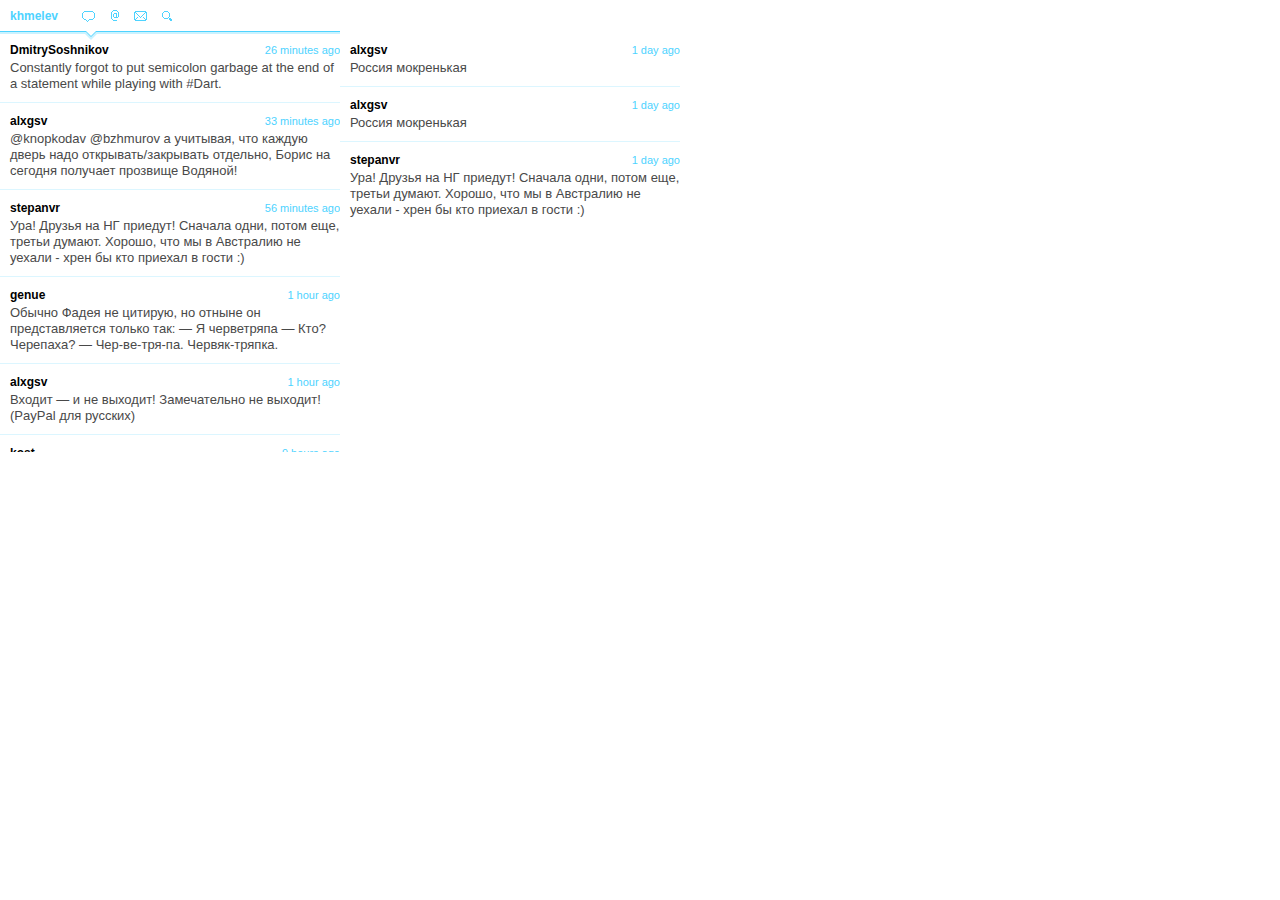
<file: makeup/index.html>
<!DOCTYPE HTML>
<html lang="ru-RU">
<head>
  <meta charset="UTF-8">
  <title></title>
  <link rel="stylesheet" href="style.css">
</head>
<body style="width: 340px; height: 462px;">
  <div id="main">
    <header>
      <h1 id="screen_name">khmelev</h1>
			<nav>
				<ul id="top_menu">
					<li><span id="home_timeline_icon"></span></li>
					<li><span id="mentions_timeline_icon"></span></li>
					<li><span id="dm_timeline_icon"></span></li>
					<li><span id="search_timeline_icon"></span></li>
				</ul>
			</nav>
    </header>
    <div class="shadow"></div>
    <div class="arrow">
      <div class="arrow_transparent"></div>
      <div class="arrow_border"></div>
      <div class="arrow_shadow"></div>
    </div>
    
    <div id="timeline">
      <div id="home" class="slide">
        <ul>
          <li>
            <div>
              <span class="nickname">DmitrySoshnikov</span>
              <time datetime="{$datetime}">26 minutes ago</time>
              <p>Constantly forgot to put semicolon garbage at the end of a statement while playing with #Dart.</p>
            </div>
          </li>
          <li>
            <div>
              <span class="nickname">alxgsv</span>
              <time datetime="{$datetime}">33 minutes ago</time>
              <p>@knopkodav @bzhmurov а учитывая, что каждую дверь надо открывать/закрывать отдельно, Борис на сегодня получает прозвище Водяной!</p>
            </div>
          </li>
          <li>
            <div>
              <span class="nickname">stepanvr</span>
              <time datetime="{$datetime}">56 minutes ago</time>
              <p>Ура! Друзья на НГ приедут! Сначала одни, потом еще, третьи думают. Хорошо, что мы в Австралию не уехали - хрен бы кто приехал в гости :)</p>
            </div>
          </li>
          <li>
            <div>
              <span class="nickname">genue</span>
              <time datetime="{$datetime}">1 hour ago</time>
              <p>Обычно Фадея не цитирую, но отныне он представляется только так: 
              — Я черветряпа
              — Кто? Черепаха?
              — Чер-ве-тря-па. Червяк-тряпка.</p>
            </div>
          </li>
          <li>
            <div>
              <span class="nickname">alxgsv</span>
              <time datetime="{$datetime}">1 hour ago</time>
              <p>Входит — и не выходит! Замечательно не выходит! (PayPal для русских)</p>
            </div>
          </li>
          <li>
            <div>
              <span class="nickname">kost</span>
              <time datetime="{$datetime}">9 hours ago</time>
              <p>Все приложения можно восстановить из App Store. Настройки сохранились. А часть можно и выкинуть.</p>
            </div>
          </li>
          <li>
            <div>
              <span class="nickname">kost</span>
              <time datetime="{$datetime}">10 hours ago</time>
              <p>Обновил iPad до iOS 5 — попали все приложения. Я лох?</p>
            </div>
          </li>
        </ul>
      </div>
      
      <div id="mentions" class="slide" style="position: absolute; top: 0; left: 340px;">
        <ul>
          <li>
            <div>
              <span class="nickname">alxgsv</span>
              <time datetime="{$datetime}">1 day ago</time>
              <p>Россия мокренькая</p>
            </div>
          </li>
          <li>
            <div>
              <span class="nickname">alxgsv</span>
              <time datetime="{$datetime}">1 day ago</time>
              <p>Россия мокренькая</p>
            </div>
          </li>
          <li>
            <div>
              <span class="nickname">stepanvr</span>
              <time datetime="{$datetime}">1 day ago</time>
              <p>Ура! Друзья на НГ приедут! Сначала одни, потом еще, третьи думают. Хорошо, что мы в Австралию не уехали - хрен бы кто приехал в гости :)</p>
            </div>
          </li>
        </ul>
      </div>
    </div>
  </div>
</body>
</html>
</file>
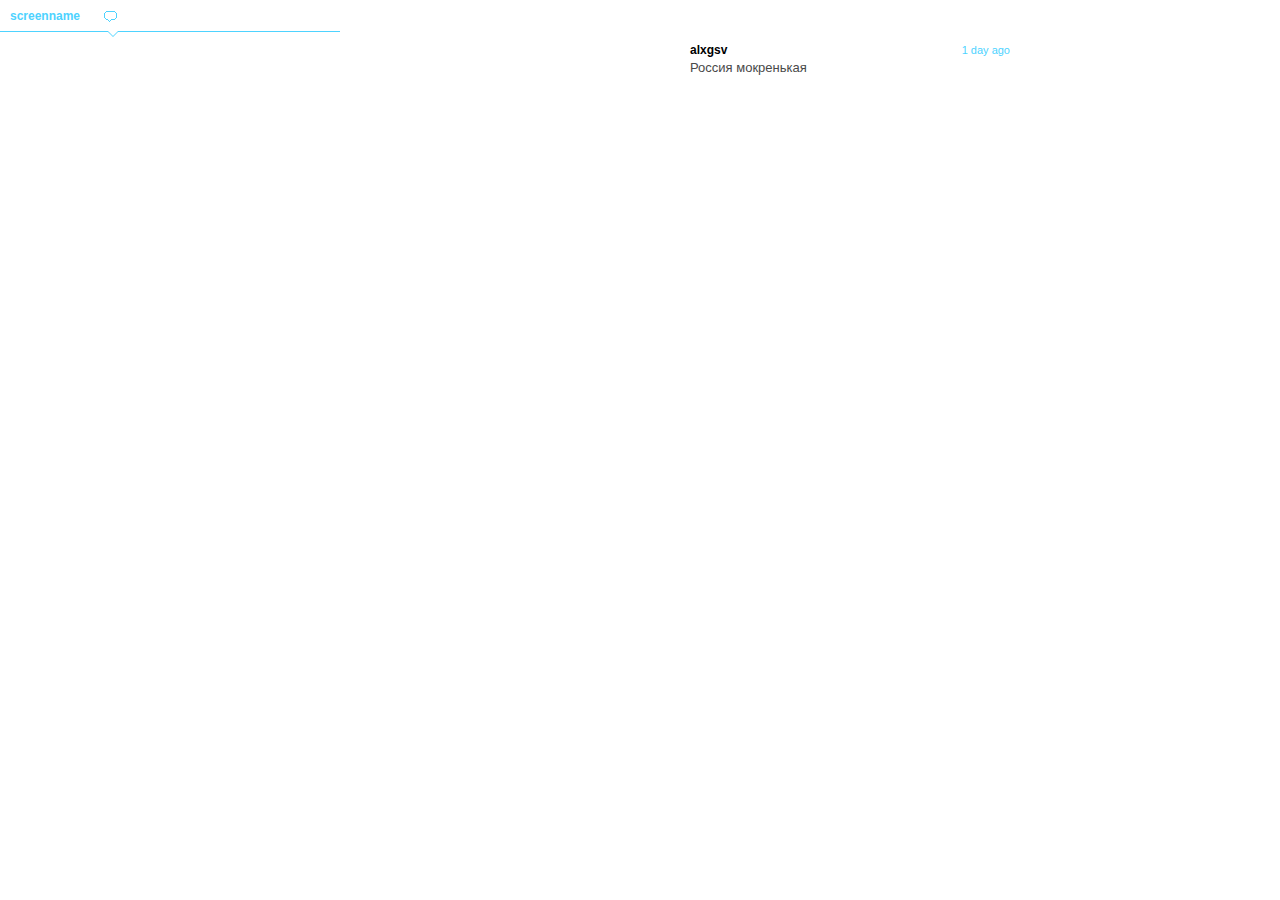
<file: popup.html>
<!DOCTYPE HTML>
<html lang="ru-RU">
<head>
  <meta charset="UTF-8">
  <link rel="stylesheet" href="/stylesheets/style.css">
  <script src="/javascripts/fowl/init.js"></script>
  <script src="/javascripts/3dparty/js_humanized_time_span/humanized_time_span.js"></script>
</head>
<body style="width: 340px; height: 462px;">
  <div id="main">
    <header>
      <h1 id="screen_name">screenname</h1>
			<nav>
				<ul id="top_menu">
					<li data-type='home' class="selected"><span id="home_timeline_icon"></span></li>
					<!--
          <li><span id="mentions_timeline_icon"></span></li>
					<li><span id="dm_timeline_icon"></span></li>
					<li><span id="search_timeline_icon"></span></li>
					-->
				</ul>
			</nav>
    </header>
    <div class="shadow"></div>
    <div class="arrow">
      <div class="arrow_transparent"></div>
      <div class="arrow_border"></div>
      <div class="arrow_shadow"></div>
    </div>
    
    <div id="timeline">
      <div id="home" class="slide">
        <ul></ul>
      </div>
      
      <div id="mentions" class="slide" style="position: absolute; top: 0; left: 340px;">
        <ul></ul>
      </div>
      
      <div id="temp" class="slide" style="position: absolute; top: 0; left: 680px;">
        <ul>
          <li>
            <div>
              <span class="nickname">alxgsv</span>
              <time datetime="{$datetime}">1 day ago</time>
              <p>Россия мокренькая</p>
            </div>
          </li>
        </ul>
      </div>
    </div>
  </div>
  
  <script src="/javascripts/3dparty/js_humanized_time_span/humanized_time_span.js"></script>
	<script src="/javascripts/3dparty/js-date-format/date-format.js"></script>
	
  <script src="/javascripts/fowl/storage.js"></script>
  <script>
    var background = chrome.extension.getBackgroundPage(),
        credentials = background.getCredentials();
    
    if( !credentials.accessTokenKey ){
      return;
    }
    
    var homeTimelineMenu,
        homeTimelineList,
        onSelectItem, onScrollHandler,
        getScrollTopWithListItems, setScrollTop, scrollTimeout,
        timeline, shadow, arrow, arrowShadow,
        arrowValues;
    
    arrowValues = [ 107 ];
        
    timeline = document.getElementById('timeline');
    homeTimelineMenu = document.querySelector('#home_timeline_icon').parentNode;      
    homeTimelineList = document.getElementById('home');
    
    shadow = document.querySelector('.shadow');
    arrow = document.querySelector('.arrow');
    arrowShadow = document.querySelector('.arrow_shadow');
    
    onSelectItem = function( event ){
      var target = event.target.parentNode,
          selected = document.querySelector('.selected');
      
      if( target == selected ){
        return;
      }
      
      var listItems = Array.prototype.slice.call(target.parentNode.children, 0),
          targetIndex = listItems.indexOf( target ),
          selectedIndex = listItems.indexOf( selected ),
          marginOffset = targetIndex * 340;
      
      selected.classList.remove('selected');
      target.classList.add('selected');
      
      timeline.style.marginLeft = -marginOffset + 'px';
      arrow.style.left = arrowValues[ targetIndex ] + 'px';
      
      var id = target.querySelector('span').getAttribute('id').split('_')[0];
      onScrollHandler( { target: document.getElementById( id ) } );
    };
    
    onScrollHandler = function( event ){
      var meta = fowl.storage.get('meta') || {},
          selectedTimelineType = document.querySelector('.selected').dataset.type,
          metaTimelineData = meta[ selectedTimelineType ] || {},
          scrollTop = event.target.scrollTop;
      
      metaTimelineData['scroll'] = scrollTop;
      meta[ selectedTimelineType ] = metaTimelineData;
      
      if( scrollTimeout ){
        clearTimeout( scrollTimeout );
      }
      
      scrollTimeout = setTimeout(function(){
        fowl.storage.set( 'meta', meta );
      }, 500);
      
      if( scrollTop > 0 ){
        shadow.style.display = 'block';
        arrowShadow.style.display = 'block';
      }
      
      else{
        shadow.style.display = 'none';
        arrowShadow.style.display = 'none';
      }
    };
    
    getScrollTopWithListItems = function( aTimelineType, aTweets, calcScrollTop ){
      var meta = fowl.storage.get('meta') || {},
          metaTimelineData = meta[ aTimelineType ] || {},
          lastScrollTimelineVal = metaTimelineData['scroll'] || 0;
      
      var tempTimeline = document.querySelector('#temp ul'),
          documentFragment = document.createDocumentFragment();
      
      tempTimeline.innerHTML = '';
      
      aTweets.forEach(function( tweet ){
        var li = document.createElement('li'),
            div = '<div><span class="nickname">{$screenName}</span><time datetime="{$datetime}">{$time}</time><p>{$text}</p></div>',
            data = {};
        
        data.screenName = tweet.user.screen_name;
        data.text = fowl.parse(tweet.text);
        data.time = humanized_time_span( new Date(tweet.created_at) );
        
        li.innerHTML = fowl.getMsg( div, data );
        documentFragment.appendChild( li );
      });
      
      tempTimeline.appendChild( documentFragment );
      
      var scrollTop = lastScrollTimelineVal,
          listItems = document.querySelectorAll('#temp li');
      
      if( calcScrollTop ){
        scrollTop += tempTimeline.offsetHeight;
      }
      
      metaTimelineData['scroll'] = scrollTop;
      meta[ aTimelineType ] = metaTimelineData;
      fowl.storage.set('meta', meta);
      
      tempTimeline.innerHTML = '';
      
      return {
        scrollTop: scrollTop,
        listItems: Array.prototype.slice.call( listItems, 0 )
      };
    };
    
    setScrollTop = function( aTimelineType ){
      var lastScrollTimelineVal = getCalcScrollTop( aTimelineType );
      document.getElementById( aTimelineType ).scrollTop = lastScrollTimelineVal;
    };
    
    homeTimelineMenu.addEventListener( 'click', onSelectItem, false );      
    homeTimelineList.addEventListener( 'scroll', onScrollHandler, false );
    
    var updateTimelineWithType = function( aTimelineType, aTweets, calcScrollTop ){
      var timeline = document.querySelector('#' + aTimelineType + ' ul'),
          data = getScrollTopWithListItems( aTimelineType, aTweets, calcScrollTop ),
          account = background.getUserInfo();
      
      document.getElementById('screen_name').innerHTML = account.screenName;
      
      var listItems = timeline.querySelectorAll('li');
      
      listItems = Array.prototype.slice.call( listItems, 0 );
      listItems = data.listItems.concat( listItems );
      
      var documentFragment = document.createDocumentFragment();
      for( var i=0, l=listItems.length; i<l; i++ ){
        documentFragment.appendChild( listItems[i] );
      }
      
      timeline.appendChild( documentFragment );
      timeline.parentNode.scrollTop = data.scrollTop;
    };
    
    
    var homeTimeline = fowl.storage.get('home_timeline'),
        homeTimelineNew = fowl.storage.get('home_timeline_new');
    
    if( homeTimeline && homeTimeline.length ){
      if( homeTimelineNew && homeTimelineNew.length ){
        for( var i=0, il=homeTimelineNew.length; i<il; i++ ){
          for( var j=0, jl=homeTimeline.length; j<jl; j++ ){
            if( homeTimelineNew[i]['id_str'] == homeTimeline[j]['id_str'] ){
              homeTimeline.splice(j, 1);
              break;
            }
          }
        }
      }
      updateTimelineWithType( 'home', homeTimeline );
    }
    
    if( homeTimelineNew && homeTimelineNew.length ){
      updateTimelineWithType( 'home', homeTimelineNew, homeTimeline.length );
      homeTimelineNew = [];
      fowl.storage.set('home_timeline_new', homeTimelineNew);
    }
  </script>
</body>
</html>
</file>
<file: makeup/style.css>
html, body, div, span, object, iframe,
h1, h2, h3, h4, h5, h6, p, blockquote, pre,
abbr, address, cite, code,
del, dfn, em, img, ins, kbd, q, samp,
small, strong, sub, sup, var,
b, i,
dl, dt, dd, ol, ul, li,
fieldset, form, label, legend,
table, caption, tbody, tfoot, thead, tr, th, td,
article, aside, figure, footer, header, 
hgroup, menu, nav, section,
time, mark, audio, video {
  margin:0;
  padding:0;
  border:0;
  outline:0;
  font-size:100%;
  vertical-align:baseline;
  background:transparent;
}

body, html {
  width: 340px;
  height: 462px;
  margin: 0;
  padding: 0;
  -webkit-font-smoothing: antialiased;
}

nav { 
	display: block; 
}
nav ul { 
	list-style: none; 
	margin: 0 0 0 20px;
}

#main header {
	border-bottom: 1px solid #4ed3ff;
	display: block;
	position: relative;
	padding: 5px 0 5px 0;
}

.shadow {
  margin-bottom: -2px;
  z-index: 2;
  width: 340px;
  height: 2px;
  background: #4ed3ff;
  opacity: 0.3;
}

#main h1 {
	color: #4ed3ff;
	font: bold 12px/16px Arial,sans-serif;
	display: inline-block;
	padding: 3px 0 0 10px;
	vertical-align: top;
	-webkit-font-smoothing: none;
}

#main nav, #main header ul {
	display:inline-block;
}

#top_menu li {
  display:inline-block;
	margin: 3px 9px 0 0;
}

#top_menu li span {
  display: inline-block;
  background: #4ed3ff url("icons.png") no-repeat 0 0;
  width: 13px;
  height: 12px;
  cursor: pointer;
}

#top_menu li #mentions_timeline_icon {
  background-position: -27px 0;
}

#top_menu li #dm_timeline_icon {
  background-position: -56px 0;
}

#top_menu li #search_timeline_icon {
  background-position: -85px 0;
  width: 12px;
}

.arrow {
  position: absolute;
  top: 31px;
  left: 85px;
  width: 6px;
  height: 6px;
}

.arrow_transparent {
  position: absolute;
  left: 1px;
  width: 0;
  height: 0;
  border-top: 5px solid #fff;
  border-right: 5px solid transparent;
  border-left: 5px solid transparent;
  z-index: 2;
}

.arrow_border {
  position: absolute;
  left: 1px;
  border-top: 5px solid #4ed3ff;
  border-right: 5px solid transparent;
  border-left: 5px solid transparent;
  top: 1px;
  z-index: 1;
}

.arrow_shadow {
  position: absolute;
  border-top: 6px solid #4ed3ff;
  border-right: 6px solid transparent;
  border-left: 6px solid transparent;
  z-index: 1;
  top: 3px;
  opacity: 0.3;
}

#timeline {
  position: relative;
  width: 340px;
}

.slide {
  float: left;
  height: 420px;
  width: 340px;
  overflow-x:hidden;
	overflow-y:scroll;
}

.slide::-webkit-scrollbar { 
	background: transparent;
	width: 6px;
	-webkit-transition: all .45s ease-in; 
}
.slide::-webkit-scrollbar-button:start:decrement, .slide::-webkit-scrollbar-button:end:increment { 
	background-color: transparent;
	display: block;
	height: 6px; 
}
.slide::-webkit-scrollbar-track,.slide::-webkit-scrollbar-track-piece { 
	background-color: transparent; 
	-webkit-border-radius: 10px;
}
.slide::-webkit-scrollbar-thumb:vertical { 
	background-color: #c8c8c8;
	width: 6px;
	-webkit-border-radius: 10px;
	-webkit-transition: all .45s ease-in; 
}

.slide ul {
	display: block;
	color: #494949;
	font: normal 13px/16px Arial,sans-serif;
}

.slide ul li {
	border-bottom: 1px solid #dcf6ff;
	display: block;
	margin: 0;
	padding: 10px 0;
}

.slide ul li div {
	padding: 0 0 0 10px;
}

.slide ul li:last-child {
	border: none;
}
.slide ul .nickname {
	color: #000;
	font: bold 12px/16px Arial,sans-serif;
	-webkit-font-smoothing: none;
}
.slide ul time {
	color: #4ed3ff;
	float: right;
	font: normal 11px/16px Arial,sans-serif;
	position: relative;
	margin: 0 0 0 0;
	-webkit-font-smoothing: none;
}

.slide ul p {
	clear: both;
	color: #494949;
	font: normal 13px/16px Arial,sans-serif;
	padding: 2px 0 0;
/*  width: 320px;*/
	word-wrap: break-word;
}
</file>
<file: stylesheets/style.css>
html, body, div, span, object, iframe,
h1, h2, h3, h4, h5, h6, p, blockquote, pre,
abbr, address, cite, code,
del, dfn, em, img, ins, kbd, q, samp,
small, strong, sub, sup, var,
b, i,
dl, dt, dd, ol, ul, li,
fieldset, form, label, legend,
table, caption, tbody, tfoot, thead, tr, th, td,
article, aside, figure, footer, header, 
hgroup, menu, nav, section,
time, mark, audio, video {
  margin:0;
  padding:0;
  border:0;
  outline:0;
  font-size:100%;
  vertical-align:baseline;
  background:transparent;
}

a {
  color: #4ed3ff;
}

a:hover {
  text-decoration: none;
}

body, html {
  width: 340px;
  height: 462px;
  margin: 0;
  padding: 0;
  -webkit-font-smoothing: antialiased;
}

nav { 
	display: block; 
}
nav ul { 
	list-style: none; 
	margin: 0 0 0 20px;
}

#main header {
	border-bottom: 1px solid #4ed3ff;
	display: block;
	position: relative;
	padding: 5px 0 5px 0;
}

.shadow {
  display: none;
  margin-bottom: -2px;
  z-index: 2;
  width: 340px;
  height: 2px;
  background: #4ed3ff;
  opacity: 0.3;
}

#main h1 {
	color: #4ed3ff;
	font: bold 12px/16px Arial,sans-serif;
	display: inline-block;
	padding: 3px 0 0 10px;
	vertical-align: top;
	-webkit-font-smoothing: none;
}

#main nav, #main header ul {
	display:inline-block;
}

#top_menu li {
  display:inline-block;
	margin: 3px 9px 0 0;
}

#top_menu li span {
  display: inline-block;
  background: #4ed3ff url("../images/icons.png") no-repeat 0 0;
  width: 13px;
  height: 12px;
  cursor: pointer;
}

#top_menu li #mentions_timeline_icon {
  background-position: -27px 0;
}

#top_menu li #dm_timeline_icon {
  background-position: -56px 0;
  background-color: rgba(0, 0, 0, 0.3);
  cursor: default;
}

#top_menu li #search_timeline_icon {
  background-position: -85px 0;
  width: 12px;
  background-color: rgba(0, 0, 0, 0.3);
  cursor: default;
}

.arrow {
  position: absolute;
  top: 31px;
  left: 107px;
  width: 6px;
  height: 6px;
}

.arrow_transparent {
  position: absolute;
  left: 1px;
  width: 0;
  height: 0;
  border-top: 5px solid #fff;
  border-right: 5px solid transparent;
  border-left: 5px solid transparent;
  z-index: 2;
}

.arrow_border {
  position: absolute;
  left: 1px;
  border-top: 5px solid #4ed3ff;
  border-right: 5px solid transparent;
  border-left: 5px solid transparent;
  top: 1px;
  z-index: 1;
}

.arrow_shadow {
  display: none;
  position: absolute;
  border-top: 6px solid #4ed3ff;
  border-right: 6px solid transparent;
  border-left: 6px solid transparent;
  z-index: 1;
  top: 3px;
  opacity: 0.3;
}

#timeline {
  position: relative;
  width: 340px;
}

.slide {
  float: left;
  height: 420px;
  width: 340px;
  overflow-x:hidden;
	overflow-y:scroll;
}

.slide::-webkit-scrollbar { 
	background: transparent;
	width: 6px;
	-webkit-transition: all .45s ease-in; 
}
.slide::-webkit-scrollbar-button:start:decrement, .slide::-webkit-scrollbar-button:end:increment { 
	background-color: transparent;
	display: block;
	height: 6px; 
}
.slide::-webkit-scrollbar-track,.slide::-webkit-scrollbar-track-piece { 
	background-color: transparent; 
	-webkit-border-radius: 10px;
}
.slide::-webkit-scrollbar-thumb:vertical { 
	background-color: #c8c8c8;
	width: 6px;
	-webkit-border-radius: 10px;
	-webkit-transition: all .45s ease-in; 
}

.slide ul {
	display: block;
	color: #494949;
	font: normal 13px/16px Arial,sans-serif;
}

.slide ul li {
	border-bottom: 1px solid #dcf6ff;
	display: block;
	margin: 0;
	padding: 10px 0;
}

.slide ul li div {
	padding: 0 10px 0 10px;
}

.slide ul li:last-child {
	border: none;
}
.slide ul .nickname {
	color: #000;
	font: bold 12px/16px Arial,sans-serif;
	-webkit-font-smoothing: none;
}
.slide ul time {
	color: #4ed3ff;
	float: right;
	font: normal 11px/16px Arial,sans-serif;
	position: relative;
	-webkit-font-smoothing: none;
}

.slide ul p {
	clear: both;
	color: #494949;
	font: normal 13px/16px Arial,sans-serif;
	padding: 2px 0 0;
/*  width: 320px;*/
	word-wrap: break-word;
}
</file>
